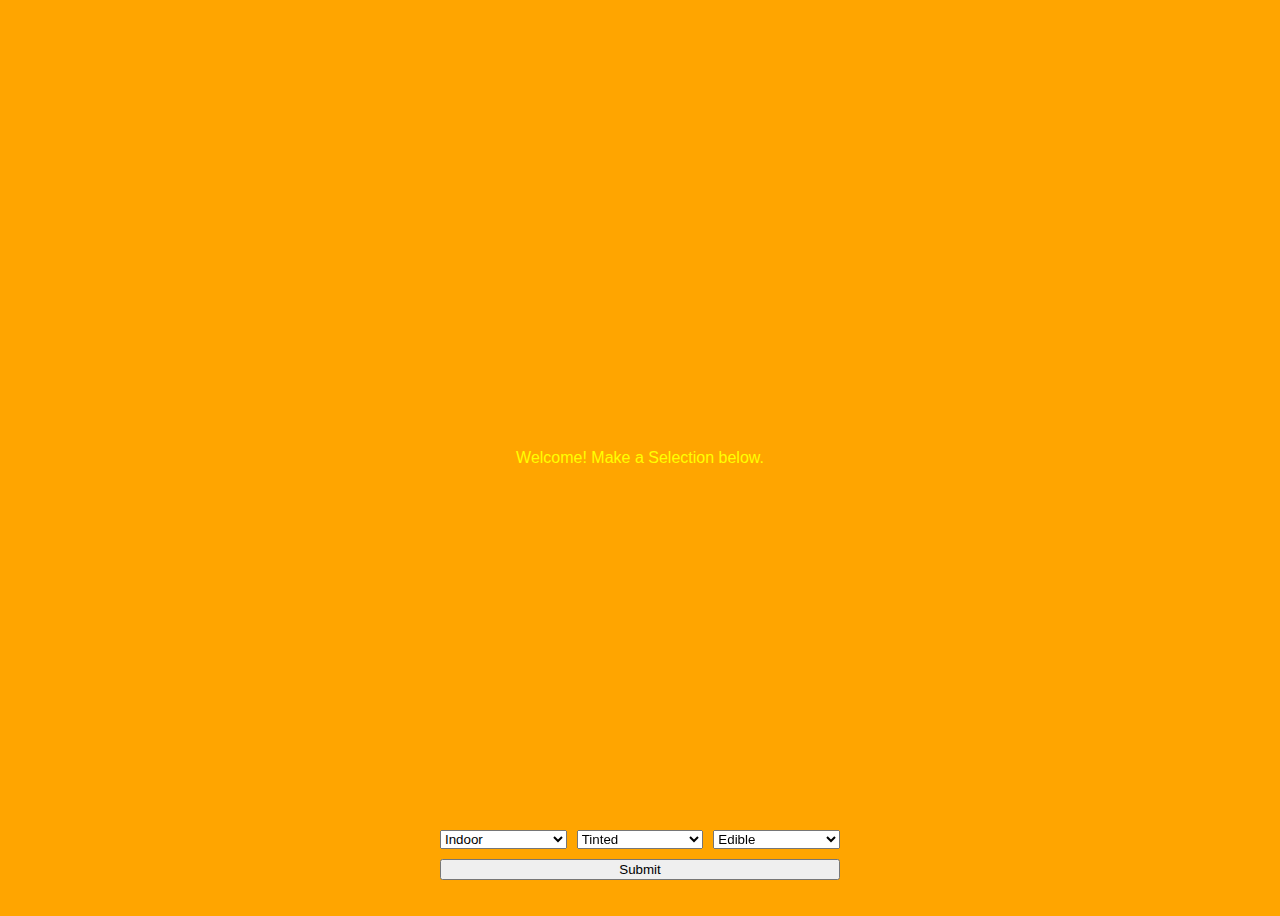
<file: studio/workshops/collection/index.html>
<!DOCTYPE html>
<html lang="en">
<head>
	<meta charset="UTF-8">
	<meta name="viewport" content="width=device-width, initial-scale=1.0">
	<title>My Collection</title>
	<link rel="stylesheet" href="assets/style.css">
</head>
<body>
	<main class="main">

		<!-- Output -->
		<div class="output">
			<div class="message">Welcome! Make a Selection below.</div>
		</div>

		<!-- Controls -->
		<div class="controls">
			<div class="controls-grid">

				<!-- One -->
				<select name="location">
					<option value="indoor">Indoor</option>
					<option value="outdoor">Outdoor</option>
				</select>

				<!-- Two -->
				<select name="color">
					<option value="tinted">Tinted</option>
					<option value="saturated">Saturated</option>
				</select>

				<!-- Three -->
				<select name="subject">
					<option value="edible">Edible</option>
					<option value="object">Object</option>	
					<option value="pet">Pet</option>
					<option value="nature">Nature</option>	
				</select>

				<!-- Submit -->
				<button name="submit">Submit</button>
				
			</div>
		</div>
	</main>
	<script src="assets/scripts.js" type="module"></script>
</body>
</html>
</file>
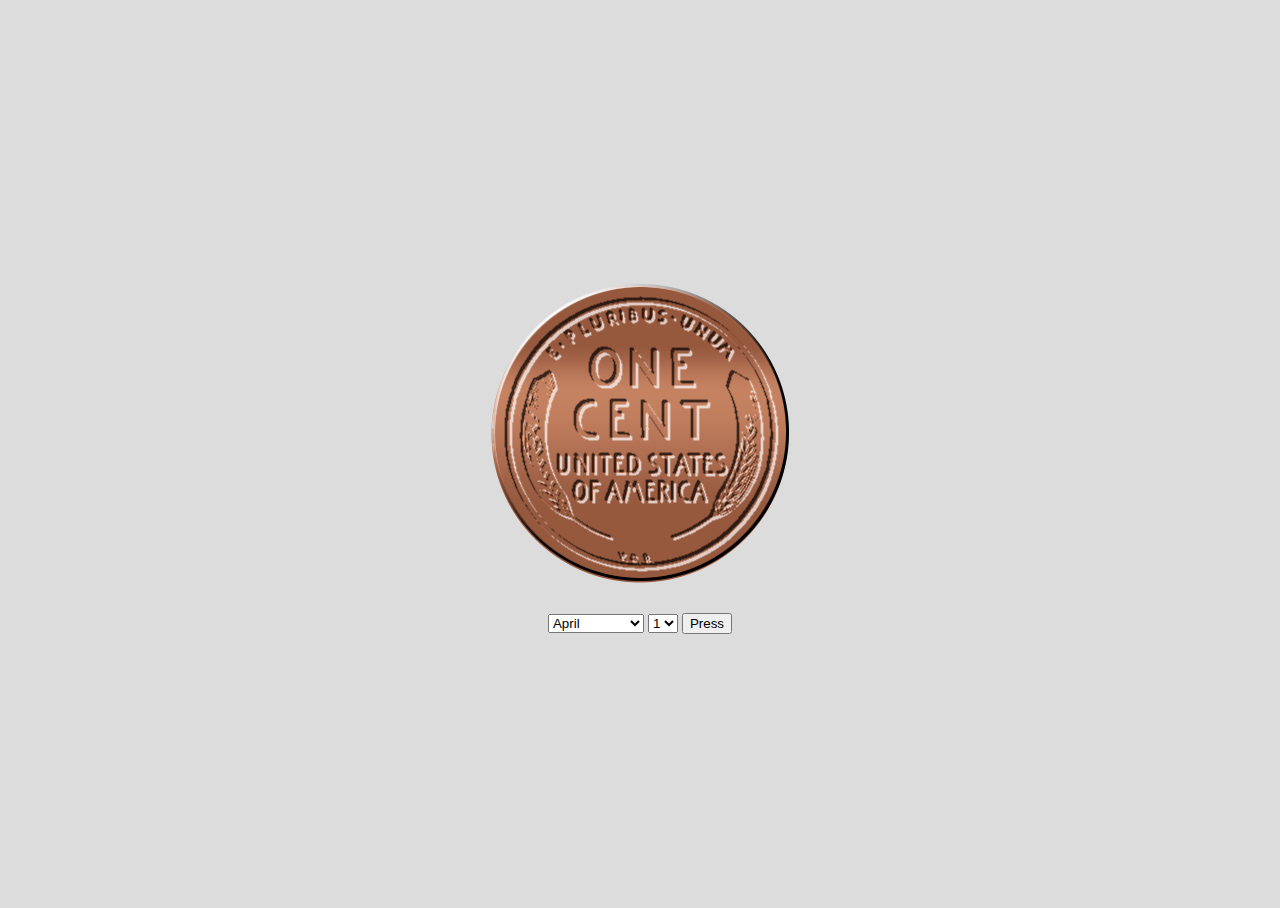
<file: studio/workshops/penny-presser/index.html>
<!DOCTYPE html>
<html lang="en">
<head>
	<meta charset="UTF-8">
	<meta name="viewport" content="width=device-width, initial-scale=1.0">
	<title>Penny Presser</title>
	<link rel="stylesheet" href="style.css">
</head>
<body>
	<main class="main">
		<img class="penny" src="img/penny-0.png">
		<div class="controls">
			<select name="student">
				<option value="hoffa617">April</option>
				<option value="pitka246">Autumn</option>
				<option value="junge052">Ellina</option>
				<option value="kimh000">Jinny</option>
				<option value="pakj190">Joanna</option>
				<option value="schrj144">Julia</option>
				<option value="chanj881">Justine</option>
				<option value="agrak413">Kavya</option>
				<option value="lamo273">Olivia</option>
				<option value="grans670">Sara</option>
				<option value="chans514">Sarah</option>
				<option value="stras328">Sophia</option>
				<option value="widjs264">Steffi</option>
				<option value="singt426">Tarini</option>
				<option value="downt872">Temperance</option>
			</select>
			<select name="penny">
				<option value="penny-1.png">1</option>
				<option value="penny-2.png">2</option>
				<option value="penny-3.png">3</option>
			</select>
			<button name="press">Press</button>
		</div>
	</main>
	<script src="scripts.js"></script>
</body>
</html>
</file>
<file: studio/workshops/collection/assets/style.css>
* {
	box-sizing: border-box;
}

html {
	background-color: orange;
	color: yellow;
	font-family: sans-serif;
}

.output {
	display: flex;
	align-items: center;
	justify-content: center;
	height: 100vh;
}

.image {
	width: 100%;
	max-width: 400px;
	margin: auto;
	opacity: 0;
	animation-name: fadeIn;
	animation-duration: 3s;
	animation-fill-mode: forwards;
}

.controls {
	position: fixed;
	bottom: 0;
	left: 0;
	width: 100%;
	padding: 20px;
}

.controls-grid {
	display: grid;
	grid-template-columns: 1fr 1fr 1fr;
	gap: 10px;
	width: 100%;
	max-width: 400px;
	margin: auto;
}

button[name="submit"] {
	grid-column: span 3;
}

@keyframes fadeIn {
	from { opacity: 0; }
	to { opacity: 1; }
}
</file>
<file: studio/workshops/penny-presser/style.css>
html {
	background-color: gainsboro;
}

html, body, main {
	height: 100%;
}

.main {
	display: flex;
	flex-direction: column;
	align-items: center;
	justify-content: center;
	gap: 30px;
}

/* PENNY */

.container img {
	width: 150px;
	filter: drop-shadow(10px 10px 10px rgba(0,0,0,0.25));
}
</file>
